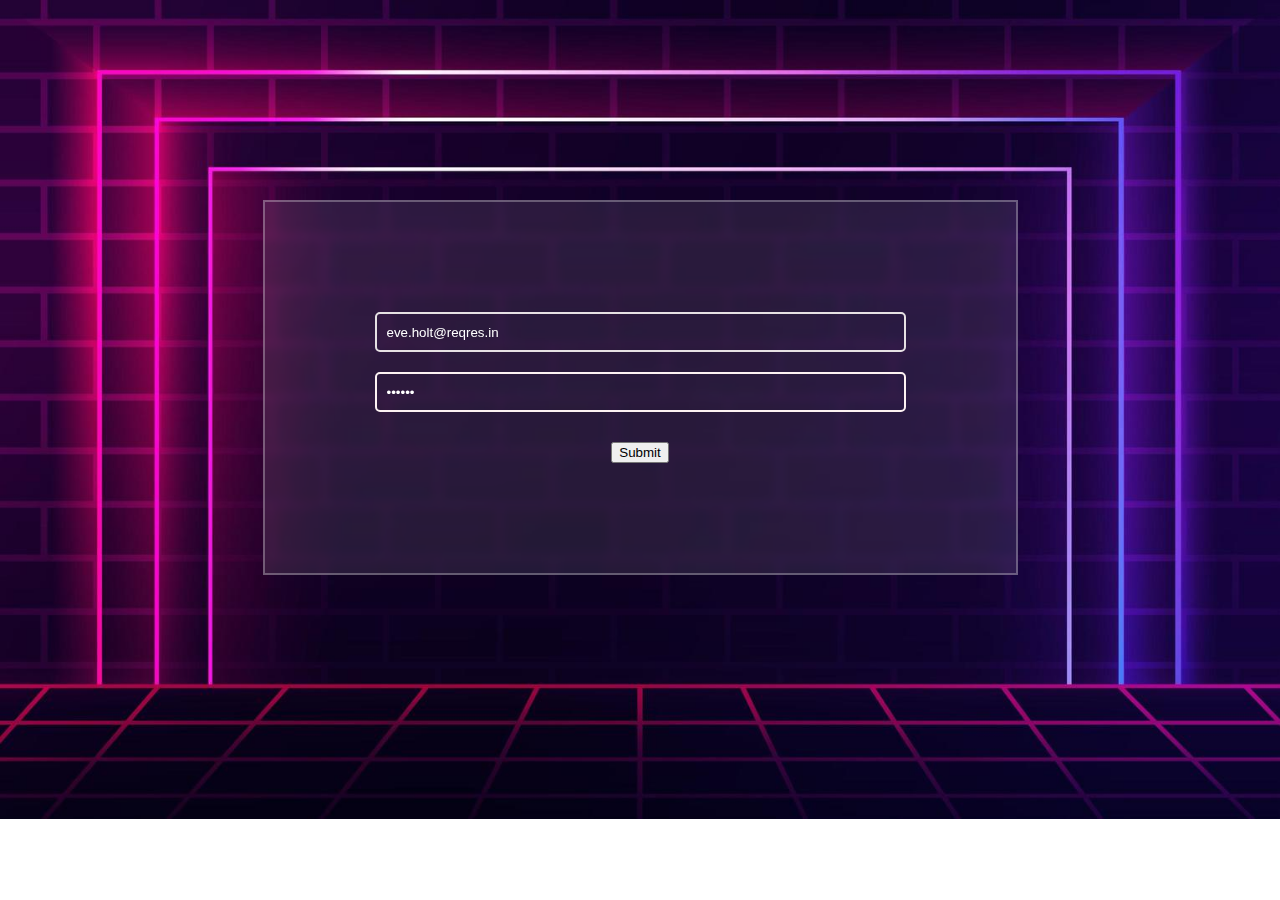
<file: index.html>
<!DOCTYPE html>
<html lang="en">
<head>
    <meta charset="UTF-8">
    <meta http-equiv="X-UA-Compatible" content="IE=edge">
    <meta name="viewport" content="width=device-width, initial-scale=1.0">
    <link rel="stylesheet" href="./style.css">
    <title>Index</title>
</head>
<body>
    <button class="logout" id="logout">Log out</button>

    <h1 class="hello">Hello ReqRes users!</h1>
    <ul id="list" class="list"></ul>

    <template id="template">
        <li id="list__item" class="list__item">
            <img id="list__item-img" class="list__item-img" src="#" alt="img">
            <h3 id="list__title" class="list__title"></h3>
            <a class="list__email" id="list__email" href="#"></a>
        </li>
    </template>

    
    

    <script src="./js/script.js"></script>
</body>
</html>
</file>
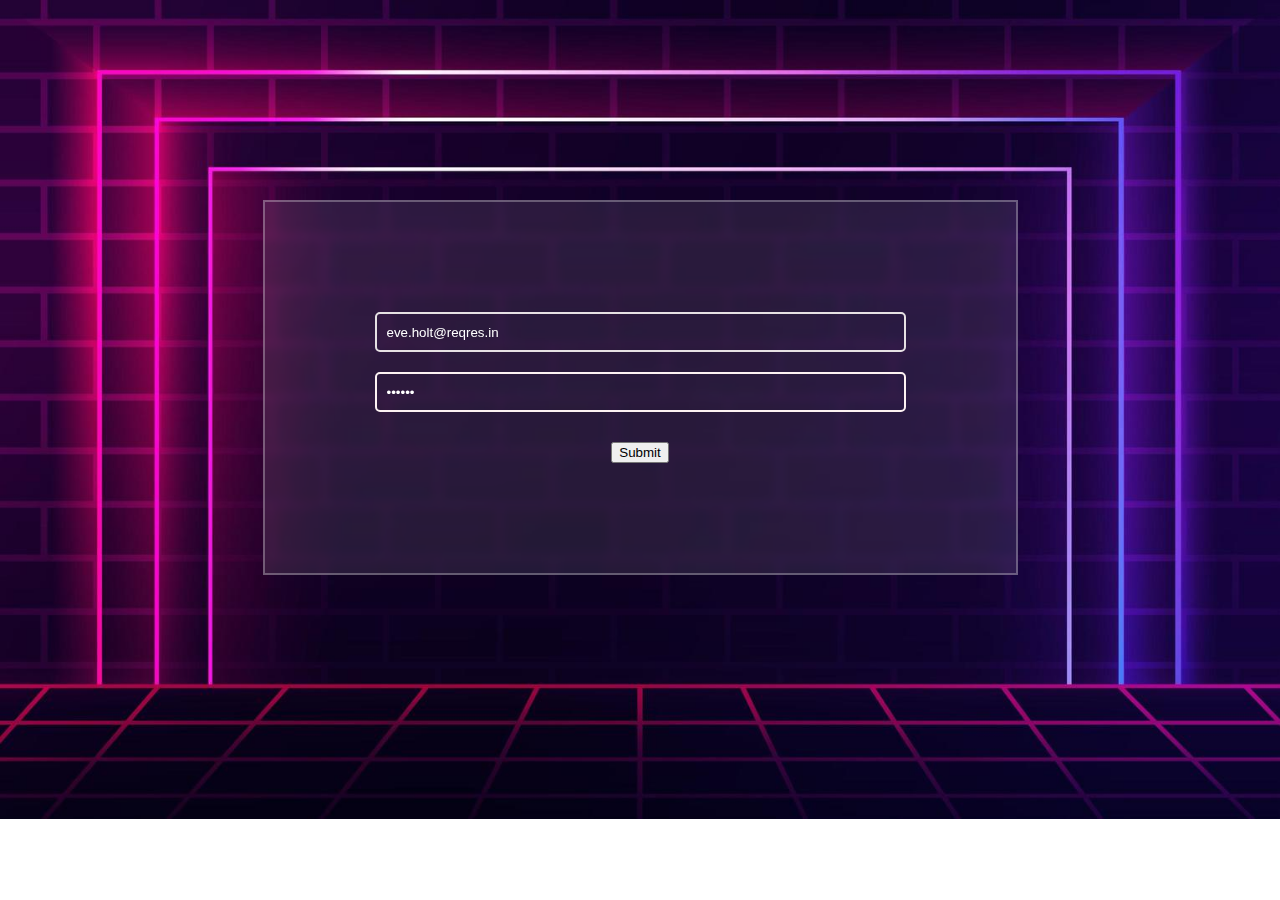
<file: login.html>
<!DOCTYPE html>
<html lang="en">
<head>
    <meta charset="UTF-8">
    <meta http-equiv="X-UA-Compatible" content="IE=edge">
    <meta name="viewport" content="width=device-width, initial-scale=1.0">
    <link rel="stylesheet" href="./login.css">
    <title>Log in</title>
</head>
<body>
    
    <form id="form" class="form">
        <input class="input_email" type="email" placeholder="email" value="eve.holt@reqres.in">
        <input class="input_password" type="password" placeholder="password" value="pistol">
        <button type="submit">Submit</button>
    </form>

    <script src="./js/login.js"></script>
</body>
</html>
</file>
<file: style.css>
*{
    margin: 0;
    padding: 0;
    box-sizing: border-box;
    font-family: 'Roboto Mono';
    list-style: none;
    text-decoration: none;
}
body {
    background-image: linear-gradient( to right, #73756f,#5d6663, #a7bbb7, #4d5052,#727c8191);
}
.container{
    max-width: 1200px;
    margin: 0 auto;
}
.hello{
    position: absolute;
    top: 20px;
    right: 37%;
    font-size: 40px;
}
.list{
    display: flex;
    justify-content: space-around;
    flex-wrap: wrap;
    padding: 100px 0;
    padding-top: 150px;
}
.list__item{
    display: flex;
    width: 40%;
    margin-bottom: 40px;
    border-radius: 10px;
    background-color: rgba(245, 245, 245, 0.1);
    border-right: 2px solid rgba(245, 245, 245, 0.3);
    border-bottom: 2px solid rgba(245, 245, 245, 0.3);
    backdrop-filter: blur(5px);
    transition: all 0.7s ease;
}
.list__item-img{
    width: 150px;
    height: 150px;
    border-radius: 50%;
    padding: 10px;
    object-fit: cover;
}
.temp__flex{
    display: flex;
    flex-direction: column;
    justify-content: space-between;
    margin-left: 30px;
    padding: 10px;
}
.list__title{
    font-size: 25px;
}
.list__email{
    margin-top: 133px;
    margin-left: -167px;
    font-size: 18px;
}
.logout{
    margin-top: 20px;
    margin-left: 1000px;
    width: 70px;
    height: 30px;
    border-radius: 30px;
}
</file>
<file: login.css>
*{
    margin: 0;
    font-family: "Noto Sans", sans-serif;
    font-weight: 400;
    box-sizing:border-box;
}
body{
    background-image:url(./img/empty-square-neon-background-free-vector.jpg) ;
    background-repeat: no-repeat;
    width: 100%;
    background-size: cover;
}
.form{
    width: 755px;
    background-color: rgba(245, 245, 245, 0.1);
    border: 2px solid rgba(245, 245, 245, 0.3);
    backdrop-filter: blur(5px);
    display: flex;
    flex-direction: column;
    align-items: center;
    justify-content: center;
    margin: 200px auto;
    padding: 110px;
}
.input_email{
    width: 100%;
    height: 40px;
    padding-left: 10px;
    color: white;
    border: 2px solid rgba(243, 239, 239, 0.938);
    background-color: transparent;
    outline: none;
    border-radius: 5px;
    margin-bottom: 20px;
}
.input_password{
    width: 100%;
    height: 40px;
    padding-left: 10px;
    color: white;
    border: 2px solid rgba(255, 244, 244, 0.993);
    background-color: transparent;
    outline: none;
    border-radius: 5px;
    margin-bottom: 30px;
}
.form__btn{
    background-color: #dfdfdf;
    border: none;
    width: 70%;
    height: 30px;
    border-radius: 5px;
    cursor: pointer;
}
</file>
